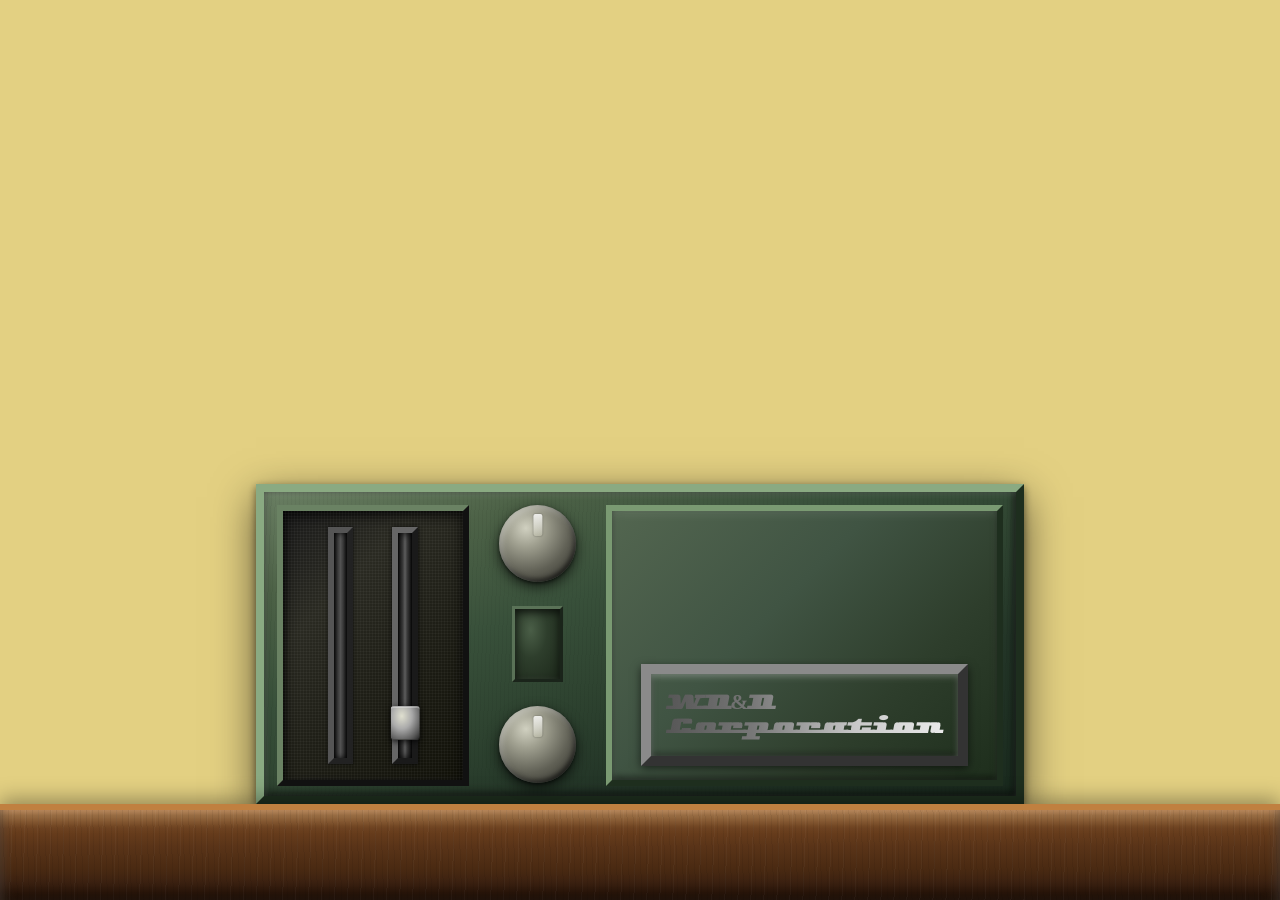
<file: index.html>
<!DOCTYPE html>
<html lang="nl">

<head>
    <meta charset="UTF-8">
    <meta name="viewport" content="width=device-width, initial-scale=1.0">
    <title>CSS to the Rescue</title>
    <link rel="stylesheet" href="style.css">
</head>

<body>

    <main>
        <form>
            <div>
                <div></div>
                <div>
                    <input type="checkbox" aria-label="Snelheid bepalen">
                </div>
            </div>

            <label>
                <input type="checkbox" value="disco" aria-label="Disco modus aanzetten">
            </label>

            <div></div>

            <label>
                <input type="checkbox" value="stretch" aria-label="Stretch ani aanzetten">
            </label>

            <div>
                <h1>WD&amp;D Corporation</h1>
            </div>
        </form>
        <div></div>
    </main>
</body>

</html>
</file>
<file: style.css>
/* Font Face */

@font-face {
    font-family: "Remarcle";
    src: url("fonts/remarcle/Remarcle.ttf") format("truetype");
    font-style: normal;
}

/* Reduced Motion Support */

@media (prefers-reduced-motion: reduce) {

    *,
    *::before,
    *::after {
        animation: none !important;
        transition: none !important;
    }
}

/* Reset */

*,
*::before,
*::after {
    box-sizing: border-box;
}

/* Reset Layout */

html,
body {
    margin: 0;
    padding: 0;
    width: 100%;
    overflow-x: hidden;
}

/* ─────────────────────────────────────────────
   MARK: Variabelen
───────────────────────────────────────────── */

:root {
    color-scheme: light dark;

    /* Achtergrond */
    --background: light-dark(var(--background-light), var(--background-dark));
    --background-light: #E3D082;
    --background-dark: #2d2609;

    /* Kleuren */
    --color-border-dark: #1e2e1e;
    --color-border-light: #8aaa82;
    --color-input-dark: #2a2a25;
    --color-shadow-dark: rgba(0, 0, 0, 0.7);
    --color-highlight: rgba(255, 255, 255, 0.35);
    --color-focus: #7fff7f;

    /* Animatie */
    --bounce-duration: 3s;

    /* Maten */
    --margin-inset: clamp(0.3em, 1vw, 1em);
    --border-width-sm: clamp(0.3em, 0.5vw, 0.5em);
    --label-size: clamp(1.5em, 6vw, 7em);

    /* Z-index lagen */
    --z-base: 1;
    --z-raised: 2;
    --z-top: 10;
}

/* ─────────────────────────────────────────────
   MARK: Body Layout
───────────────────────────────────────────── */

body {
    min-height: 100vh;
    display: flex;
    flex-direction: column;
    align-items: center;
    justify-content: flex-end;
    background-color: var(--background);
    overflow: hidden;
}

main {
    width: 100%;
    display: flex;
    flex-direction: column;
    align-items: center;
}

/* ─────────────────────────────────────────────
   MARK: Disco Lights/Themes
───────────────────────────────────────────── */

main::before {
    content: "";
    position: fixed;
    inset: 0;
    opacity: 0;
    pointer-events: none;

    background:
        radial-gradient(ellipse 28% 70% at 15% 0%, rgba(255, 60, 60, 0.55) 0%, rgba(255, 60, 60, 0.12) 55%, transparent 72%),
        radial-gradient(ellipse 28% 70% at 38% 0%, rgba(255, 220, 0, 0.55) 0%, rgba(255, 220, 0, 0.12) 55%, transparent 72%),
        radial-gradient(ellipse 28% 70% at 62% 0%, rgba(0, 220, 100, 0.55) 0%, rgba(0, 220, 100, 0.12) 55%, transparent 72%),
        radial-gradient(ellipse 28% 70% at 86% 0%, rgba(60, 120, 255, 0.55) 0%, rgba(60, 120, 255, 0.12) 55%, transparent 72%),
        radial-gradient(ellipse 100% 40% at 50% 100%, rgba(180, 0, 255, 0.10) 0%, transparent 70%);
}

:root:has(form > label:nth-of-type(1) > input:checked) main::before {
    opacity: 1;
    animation: disco-beams 4s linear infinite;
    z-index: var(--z-top);
}

/* ─────────────────────────────────────────────
   MARK: Radio body
───────────────────────────────────────────── */

/* Radio body grid */

body>main>form {
    position: relative;
    margin-top: 0;
    margin-bottom: 0;
    display: grid;
    grid-template-columns: 1fr 1fr 1fr;
    grid-template-areas: "div1 div2 div3";
    width: clamp(20em, 60vw, 60em);
    height: clamp(8.3em, 25vw, 25em);

    background:
        linear-gradient(160deg,
            #6a7f63 0%,
            #4d6247 18%,
            #38503a 38%,
            #2e4330 55%,
            #233527 72%,
            #1a2a1e 100%);

    border-color: var(--color-border-light) var(--color-border-dark) var(--color-border-dark) var(--color-border-light);
    border-style: solid;
    border-width: 0.5em;

    box-shadow:
        inset 0 0.15em 0.4em rgba(255, 255, 255, 0.12),
        inset 0 -0.2em 0.5em rgba(0, 0, 0, 0.55),
        inset 0.2em 0 0.3em rgba(255, 255, 255, 0.07),
        inset -0.2em 0 0.3em rgba(0, 0, 0, 0.4),
        0 0.8em 2.5em rgba(0, 0, 0, 0.6),
        0 0.2em 0.5em rgba(0, 0, 0, 0.5);

    /* transform-origin is nodig voor de bounce animatie zodat het vast blijf aan de onderkant */
    transform-origin: bottom center;

    &::before {
        content: "";
        position: absolute;
        inset: 0;
        pointer-events: none;
        background-image:
            repeating-linear-gradient(92deg,
                transparent 0px,
                transparent 3px,
                rgba(0, 0, 0, 0.04) 3px,
                rgba(0, 0, 0, 0.04) 4px);
    }

    /* Muzieknoten */

    &::after {
        content: "🎵🎵🎶🎵🎵🎶";
        position: absolute;
        bottom: 4em;
        left: 6%;
        font-size: clamp(2.1em, 6vw, 6em);
        transform: translateX(-50%);
        opacity: 0;
        pointer-events: none;
    }

    /* Luidspreker paneel */
    >div:nth-of-type(1) {
        display: grid;
        grid-template-columns: 1fr 2fr 1fr;
        grid-template-areas: "div4 div5 div6";
        grid-area: div1;
        width: clamp(5em, 15vw, 15em);
        height: clamp(7.3em, 22vw, 22em);
        position: relative;
        z-index: var(--z-base);

        background:
            linear-gradient(135deg,
                #1a1a1a 0%,
                #2a2a22 30%,
                #1e1e16 60%,
                #111108 100%);

        border-color: #6a8263 #111 #111 #6a8263;
        border-style: solid;
        border-width: var(--border-width-sm);

        box-shadow:
            inset 0 0.3em 0.8em rgba(0, 0, 0, 0.8),
            inset 0 -0.1em 0.3em rgba(255, 255, 255, 0.05),
            inset 0.15em 0 0.3em rgba(0, 0, 0, 0.6);

        margin-top: var(--margin-inset);
        margin-left: var(--margin-inset);

        &::before {
            content: "";
            position: absolute;
            inset: 0;
            background-image:
                repeating-linear-gradient(0deg,
                    transparent,
                    transparent 2px,
                    rgba(255, 255, 255, 0.03) 2px,
                    rgba(255, 255, 255, 0.03) 3px),
                repeating-linear-gradient(90deg,
                    transparent,
                    transparent 2px,
                    rgba(255, 255, 255, 0.03) 2px,
                    rgba(255, 255, 255, 0.03) 3px);
            pointer-events: none;
            z-index: var(--z-base);
        }

        /* Schuifregelaar spoor (links) */
        >div:nth-of-type(1) {
            grid-area: div5;
            width: clamp(0.1em, 2vw, 2em);
            height: clamp(5em, 18.5vw, 18.5em);

            background:
                linear-gradient(90deg,
                    #111 0%,
                    #3a3a3a 25%,
                    #555 50%,
                    #3a3a3a 75%,
                    #111 100%);

            border-color: #555 #222 #222 #555;
            border-style: solid;
            border-width: var(--border-width-sm);

            box-shadow:
                inset 0 0 0.4em rgba(0, 0, 0, 0.9),
                0 0 0.2em var(--color-shadow-dark);

            justify-self: left;
            align-self: center;
            position: relative;
            z-index: var(--z-raised);
        }

        /* Schuifregelaar hendel (rechts, interactief) */
        >div:nth-of-type(2) {
            grid-area: div5;
            width: clamp(0.1em, 2vw, 2em);
            height: clamp(5em, 18.5vw, 18.5em);

            background:
                linear-gradient(90deg,
                    #0d0d0d 0%,
                    #2a2a2a 15%,
                    #444 35%,
                    #666 50%,
                    #444 65%,
                    #2a2a2a 85%,
                    #0d0d0d 100%);

            border-color: #666 #1a1a1a #1a1a1a #666;
            border-style: solid;
            border-width: var(--border-width-sm);

            box-shadow:
                inset 0 0 0.5em rgba(0, 0, 0, 0.95),
                0 0 0.3em rgba(0, 0, 0, 0.8);

            justify-self: right;
            align-self: center;
            position: relative;
            z-index: var(--z-raised);
            overflow: visible;
            cursor: pointer;

            &::before {
                content: "";
                position: absolute;
                left: 50%;
                transform: translateX(-50%);
                bottom: 8%;
                top: auto;
                width: 210%;
                height: 15%;
                background:
                    radial-gradient(ellipse at 38% 28%,
                        #e0e0d0 0%,
                        #aaaaaa 40%,
                        #555555 80%,
                        #222 100%);
                border-radius: 3px;
                border-top: 1px solid rgba(255, 255, 255, 0.45);
                border-bottom: 1px solid rgba(0, 0, 0, 0.6);
                box-shadow:
                    0 0.1em 0.4em rgba(0, 0, 0, 0.8),
                    inset 0 1px 0 rgba(255, 255, 255, 0.3);
                transition:
                    bottom 0.3s cubic-bezier(0.4, 0, 0.2, 1),
                    top 0.3s cubic-bezier(0.4, 0, 0.2, 1);
                z-index: var(--z-base);
                pointer-events: none;
            }

            >input[type="checkbox"] {
                z-index: var(--z-top);
            }

            &:has(> input:checked) {
                background:
                    linear-gradient(90deg,
                        #0d0d0d 0%,
                        #1a2a1a 15%,
                        #2a4a2a 35%,
                        #4a8a4a 50%,
                        #2a4a2a 65%,
                        #1a2a1a 85%,
                        #0d0d0d 100%);

                box-shadow:
                    inset 0 0 0.5em rgba(0, 0, 0, 0.95),
                    0 0 0.6em rgba(80, 200, 80, 0.5),
                    0 0 0.2em rgba(0, 0, 0, 0.8);

                &::before {
                    bottom: auto;
                    top: 8%;
                }

                &::after {
                    color: rgba(120, 255, 120, 0.8);
                    top: auto;
                    bottom: 4%;
                }
            }
        }
    }

    /* Midden paneel */
    >div:nth-of-type(2) {
        grid-area: div2;
        width: clamp(1em, 4vw, 4em);
        height: clamp(1em, 6vw, 7em);
        position: relative;
        z-index: var(--z-base);

        background:
            radial-gradient(ellipse at 35% 30%,
                #4a5e47 0%,
                #2e3e2c 40%,
                #1c281a 100%);

        border-color: #5a7257 #1a241a #1a241a #5a7257;
        border-style: solid;
        border-width: clamp(0.1em, 0.3vw, 0.3em);

        box-shadow:
            inset 0 0.2em 0.5em rgba(0, 0, 0, 0.7),
            inset 0 -0.1em 0.2em rgba(255, 255, 255, 0.06);

        justify-self: center;
        align-self: center;
    }

    /* Naam paneel */
    >div:nth-of-type(3) {
        display: grid;
        grid-template-columns: 1fr 1fr 1fr;
        grid-template-areas: ". text .";
        grid-area: div3;
        width: clamp(10.3em, 31vw, 31em);
        height: clamp(7.3em, 22vw, 22em);
        position: relative;
        z-index: var(--z-base);

        background:
            linear-gradient(135deg,
                #536650 0%,
                #405443 40%,
                #2e3e2c 70%,
                #1e2e1c 100%);

        border-color: #7a9a72 var(--color-border-dark) var(--color-border-dark) #7a9a72;
        border-style: solid;
        border-width: var(--border-width-sm);

        box-shadow:
            inset 0 0.2em 0.5em rgba(255, 255, 255, 0.08),
            inset 0 -0.2em 0.4em rgba(0, 0, 0, 0.5),
            inset 0.15em 0 0.3em rgba(255, 255, 255, 0.04);

        margin-top: var(--margin-inset);
        margin-right: var(--margin-inset);

        >h1 {
            grid-area: text;
            align-self: end;
            font-family: "Remarcle", serif;

            border-color: #8a8a8a #333 #333 #8a8a8a;
            border-style: solid;
            border-width: clamp(0.5em, 0.7vw, 0.7em);

            box-shadow:
                inset 0 0.1em 0.3em rgba(255, 255, 255, 0.3),
                inset 0 -0.1em 0.3em rgba(0, 0, 0, 0.5),
                0 0.15em 0.4em rgba(0, 0, 0, 0.6);

            padding: 1rem;
            font-size: clamp(0.5rem, 1.7vw, 1.7rem);

            background: linear-gradient(to right,
                    #505050, #787878, #c8c8c8,
                    #f0f0f0, #c8c8c8, #787878, #505050);
            background-size: 200%;
            background-clip: text;
            -webkit-background-clip: text;
            -webkit-text-fill-color: transparent;
            animation: animate-title 2.5s linear infinite;
        }
    }

    /* Gedeelde stijlen voor beide knoppen */
    >label:is(:nth-of-type(1), :nth-of-type(2)) {
        grid-area: div2;
        width: var(--label-size);
        height: var(--label-size);
        border-radius: 100%;
        border: none;
        justify-self: center;
        position: relative;
        z-index: var(--z-raised);
        cursor: pointer;
        transition: transform 0.4s ease, box-shadow 0.3s ease, filter 0.2s ease;

        background:
            radial-gradient(circle at 35% 30%,
                #d0d0c0 0%, #a0a090 25%, #606055 60%, var(--color-input-dark) 100%);

        box-shadow:
            inset 0.15em 0.2em 0.4em var(--color-highlight),
            inset -0.1em -0.15em 0.3em rgba(0, 0, 0, 0.7),
            0 0.3em 0.8em var(--color-shadow-dark),
            0 0.1em 0.2em rgba(0, 0, 0, 0.5);

        &::after {
            content: "";
            position: absolute;
            top: 12%;
            left: 50%;
            transform: translateX(-50%);
            width: 12%;
            height: 28%;
            background: linear-gradient(to bottom,
                    rgba(255, 255, 255, 0.8),
                    rgba(200, 200, 180, 0.4));
            border-radius: 2px;
            box-shadow: 0 0 0.1em rgba(0, 0, 0, 0.5);
            pointer-events: none;
        }

        &:hover {
            filter: brightness(1.1);
            box-shadow:
                inset 0.15em 0.2em 0.4em rgba(255, 255, 255, 0.45),
                inset -0.1em -0.15em 0.3em rgba(0, 0, 0, 0.7),
                0 0.5em 1.2em rgba(0, 0, 0, 0.75),
                0 0.15em 0.3em rgba(0, 0, 0, 0.5);
        }

        &:active {
            filter: brightness(0.9);
            box-shadow:
                inset 0.05em 0.05em 0.2em rgba(255, 255, 255, 0.2),
                inset -0.05em -0.05em 0.15em rgba(0, 0, 0, 0.8),
                0 0.1em 0.3em rgba(0, 0, 0, 0.6);
        }

        &:has(input:checked) {
            transform: rotate(120deg);
        }
    }

    /* Bovenste knop (disco) */
    >label:nth-of-type(1) {
        margin-top: var(--margin-inset);
    }

    /* Onderste knop (bounce) */
    >label:nth-of-type(2) {
        margin-bottom: var(--margin-inset);
        align-self: end;
    }
}

body>main>form:has(> label:nth-of-type(2) > input:checked) {
    animation: bounce var(--bounce-duration) ease-in-out infinite;
}

/* Container queries voor muzieknoten */

@container (max-width: 30em) {
    body>main>form::after {
        content: "🎵";
    }
}

@container (min-width: 30em) and (max-width: 45em) {
    body>main>form::after {
        content: "🎶🎵🎶";
    }
}

@container (min-width: 45em) {
    body>main>form::after {
        content: "🎵🎵🎶🎵🎵🎶";
    }
}

:root:has(form > label:nth-of-type(1) > input:checked) body>main>form::after {
    content: "🪩🎶🎷🎶🪩";
}

body>main>form:has(> label:nth-of-type(2) > input:checked)::after {
    animation: music 1s ease-out infinite;
}


/* ─────────────────────────────────────────────
   MARK: Tafel
───────────────────────────────────────────── */

body>main>div {
    position: relative;
    width: 100%;
    height: 6em;

    background:
        linear-gradient(to bottom,
            #b07540 0%,
            #8b5a2b 6%,
            #6b3f1d 20%,
            #5a3418 40%,
            #4a2a12 65%,
            #3a2010 82%,
            #2f1607 100%);

    border-top: 0.4em solid #c08040;

    box-shadow:
        inset 0 0.5em 1em rgba(255, 255, 255, 0.18),
        inset 0 -0.5em 0.8em rgba(0, 0, 0, 0.5),
        0 -0.3em 1.2em rgba(0, 0, 0, 0.35);

    &::before {
        content: "";
        position: absolute;
        inset: 0;
        background-image:
            repeating-linear-gradient(88deg,
                transparent 0px, transparent 5px,
                rgba(0, 0, 0, 0.06) 5px, rgba(0, 0, 0, 0.06) 6px),
            repeating-linear-gradient(92deg,
                transparent 0px, transparent 12px,
                rgba(255, 255, 255, 0.03) 12px, rgba(255, 255, 255, 0.03) 13px);
        pointer-events: none;
    }
}

/* ─────────────────────────────────────────────
   MARK: Input Styles
───────────────────────────────────────────── */

/* Hulp van ChatGPT dat de inputs het deden als de animaties spelen */
input[type="checkbox"] {
    appearance: none;
    -webkit-appearance: none;
    position: absolute;
    inset: 0;
    width: 100%;
    height: 100%;
    opacity: 0;
    cursor: pointer;
    margin: 0;
    z-index: var(--z-top);
}

/* Focus State */
label:has(input[type="checkbox"]:focus-visible),
div:has(input[type="checkbox"]:focus-visible) {
    outline: 3px dotted var(--color-focus);
    outline-offset: 10px;
}

/* ─────────────────────────────────────────────
   MARK: Easter Egg
───────────────────────────────────────────── */

/* Disco modus aanzetten */
:root:has(form > label:nth-of-type(1) > input:checked) {
    color-scheme: dark;
}

/* Licht thema herstellen als disco uit is */
:root:not(:has(form > label:nth-of-type(1) > input:checked)) {
    color-scheme: light;
}

/* Snelheid animatie verhogen */
:root:has(form > div:nth-of-type(1) > div:nth-of-type(2) > input:checked) {
    --bounce-duration: 0.9s;
}

/* Easter Egg: alle drie de checkboxes aan */
:root:has(form > label:nth-of-type(1) > input:checked):has(form > label:nth-of-type(2) > input:checked):has(form > div:nth-of-type(1) > div:nth-of-type(2) > input:checked) {

    body>main>form {
        animation: broken 0.15s linear infinite !important;
        filter: brightness(1.4) saturate(2) hue-rotate(10deg);

        &::before {
            content: "💥";
            position: absolute;
            inset: auto;
            top: -1.5em;
            left: 30%;
            font-size: clamp(1.5em, 4vw, 4em);
            background: none;
            animation: sparks 0.3s ease-out infinite alternate;
            z-index: var(--z-top);
            pointer-events: none;
        }

        &::after {
            content: "💨💨💨";
            position: absolute;
            bottom: auto;
            top: -3em;
            left: 15%;
            font-size: clamp(1.2em, 3.5vw, 3.5em);
            opacity: 1;
            transform: none;
            animation: smoke 1.2s ease-out infinite !important;
            pointer-events: none;
            z-index: var(--z-top);
        }
    }

    body>main>div {
        animation: table-shake 0.15s linear infinite;
    }
}

/* ─────────────────────────────────────────────
   MARK: Responsive
───────────────────────────────────────────── */

@media (max-width: 430px) {
    body {
        justify-content: center;
        align-items: center;
        min-height: 100vh;
        overflow: hidden;
    }

    main {
        position: relative;
        height: 100vh;
        justify-content: center;
        align-items: center;
    }

    body>main>div {
        position: absolute;
        bottom: 0;
        left: 0;
        right: 0;
        height: 3em;

        &::after {
            height: 2.5em;
        }
    }

    body>main>form {
        position: absolute;

        width: clamp(16em, 82vh, 46em);
        height: clamp(6em, 24vw, 16em);

        transform: rotate(90deg);
        transform-origin: center center;
        margin: 0;

    }
}

/* ─────────────────────────────────────────────
   MARK: Keyframes
───────────────────────────────────────────── */

@keyframes bounce {
    0% {
        transform: scale(1, 1);
    }

    8% {
        transform: scale(1.06, 0.93);
    }

    20% {
        transform: scale(0.93, 1.12);
    }

    34% {
        transform: scale(1.03, 0.97);
    }

    46% {
        transform: scale(0.97, 1.05);
    }

    58% {
        transform: scale(1.015, 0.986);
    }

    70% {
        transform: scale(0.99, 1.02);
    }

    82% {
        transform: scale(1.005, 0.997);
    }

    92% {
        transform: scale(0.998, 1.003);
    }

    100% {
        transform: scale(1, 1);
    }
}


@keyframes broken {

    0%,
    100% {
        translate: 0 0;
        rotate: 0deg;
    }

    10% {
        translate: -3px -2px;
        rotate: -1.5deg;
    }

    20% {
        translate: 4px 3px;
        rotate: 1.5deg;
    }

    30% {
        translate: -5px 1px;
        rotate: -2deg;
    }

    40% {
        translate: 3px -3px;
        rotate: 1deg;
    }

    50% {
        translate: -2px 4px;
        rotate: -1deg;
    }

    60% {
        translate: 5px -1px;
        rotate: 2deg;
    }

    70% {
        translate: -4px 2px;
        rotate: -1.5deg;
    }

    80% {
        translate: 2px -4px;
        rotate: 1deg;
    }

    90% {
        translate: -3px 3px;
        rotate: -0.5deg;
    }
}

@keyframes sparks {
    0% {
        scale: 0.8;
        rotate: -10deg;
        opacity: 0.7;
    }

    50% {
        scale: 1.3;
        rotate: 8deg;
        opacity: 1;
    }

    100% {
        scale: 0.9;
        rotate: -5deg;
        opacity: 0.8;
    }
}


@keyframes smoke {
    0% {
        opacity: 0;
        translate: 0 0;
        scale: 0.5;
        rotate: -3deg;
    }

    20% {
        opacity: 0.9;
        translate: 0 -0.5em;
        scale: 0.9;
        rotate: 2deg;
    }

    60% {
        opacity: 0.6;
        translate: 0 -2em;
        scale: 1.2;
        rotate: -4deg;
    }

    100% {
        opacity: 0;
        translate: 0 -4em;
        scale: 1.5;
        rotate: 6deg;
    }
}


@keyframes table-shake {

    0%,
    100% {
        translate: 0;
    }

    25% {
        translate: -2px 0;
    }

    75% {
        translate: 2px 0;
    }
}


@keyframes disco-beams {
    0% {
        background:
            radial-gradient(ellipse 28% 70% at 15% 0%, rgba(255, 60, 60, 0.6) 0%, rgba(255, 60, 60, 0.1) 55%, transparent 72%),
            radial-gradient(ellipse 28% 70% at 40% 0%, rgba(255, 220, 0, 0.6) 0%, rgba(255, 220, 0, 0.1) 55%, transparent 72%),
            radial-gradient(ellipse 28% 70% at 62% 0%, rgba(0, 220, 100, 0.6) 0%, rgba(0, 220, 100, 0.1) 55%, transparent 72%),
            radial-gradient(ellipse 28% 70% at 86% 0%, rgba(60, 120, 255, 0.6) 0%, rgba(60, 120, 255, 0.1) 55%, transparent 72%),
            radial-gradient(ellipse 100% 40% at 50% 100%, rgba(180, 0, 255, 0.1) 0%, transparent 70%);
    }

    25% {
        background:
            radial-gradient(ellipse 28% 70% at 25% 0%, rgba(255, 140, 0, 0.6) 0%, rgba(255, 140, 0, 0.1) 55%, transparent 72%),
            radial-gradient(ellipse 28% 70% at 50% 0%, rgba(255, 60, 180, 0.6) 0%, rgba(255, 60, 180, 0.1) 55%, transparent 72%),
            radial-gradient(ellipse 28% 70% at 72% 0%, rgba(0, 200, 255, 0.6) 0%, rgba(0, 200, 255, 0.1) 55%, transparent 72%),
            radial-gradient(ellipse 28% 70% at 90% 0%, rgba(220, 0, 60, 0.6) 0%, rgba(220, 0, 60, 0.1) 55%, transparent 72%),
            radial-gradient(ellipse 100% 40% at 50% 100%, rgba(255, 180, 0, 0.1) 0%, transparent 70%);
    }

    50% {
        background:
            radial-gradient(ellipse 28% 70% at 10% 0%, rgba(0, 255, 200, 0.6) 0%, rgba(0, 255, 200, 0.1) 55%, transparent 72%),
            radial-gradient(ellipse 28% 70% at 36% 0%, rgba(120, 0, 255, 0.6) 0%, rgba(120, 0, 255, 0.1) 55%, transparent 72%),
            radial-gradient(ellipse 28% 70% at 65% 0%, rgba(255, 80, 0, 0.6) 0%, rgba(255, 80, 0, 0.1) 55%, transparent 72%),
            radial-gradient(ellipse 28% 70% at 88% 0%, rgba(0, 255, 60, 0.6) 0%, rgba(0, 255, 60, 0.1) 55%, transparent 72%),
            radial-gradient(ellipse 100% 40% at 50% 100%, rgba(0, 255, 200, 0.1) 0%, transparent 70%);
    }

    75% {
        background:
            radial-gradient(ellipse 28% 70% at 20% 0%, rgba(60, 60, 255, 0.6) 0%, rgba(60, 60, 255, 0.1) 55%, transparent 72%),
            radial-gradient(ellipse 28% 70% at 45% 0%, rgba(255, 0, 120, 0.6) 0%, rgba(255, 0, 120, 0.1) 55%, transparent 72%),
            radial-gradient(ellipse 28% 70% at 70% 0%, rgba(255, 255, 0, 0.6) 0%, rgba(255, 255, 0, 0.1) 55%, transparent 72%),
            radial-gradient(ellipse 28% 70% at 92% 0%, rgba(0, 200, 200, 0.6) 0%, rgba(0, 200, 200, 0.1) 55%, transparent 72%),
            radial-gradient(ellipse 100% 40% at 50% 100%, rgba(60, 60, 255, 0.1) 0%, transparent 70%);
    }

    100% {
        background:
            radial-gradient(ellipse 28% 70% at 15% 0%, rgba(255, 60, 60, 0.6) 0%, rgba(255, 60, 60, 0.1) 55%, transparent 72%),
            radial-gradient(ellipse 28% 70% at 40% 0%, rgba(255, 220, 0, 0.6) 0%, rgba(255, 220, 0, 0.1) 55%, transparent 72%),
            radial-gradient(ellipse 28% 70% at 62% 0%, rgba(0, 220, 100, 0.6) 0%, rgba(0, 220, 100, 0.1) 55%, transparent 72%),
            radial-gradient(ellipse 28% 70% at 86% 0%, rgba(60, 120, 255, 0.6) 0%, rgba(60, 120, 255, 0.1) 55%, transparent 72%),
            radial-gradient(ellipse 100% 40% at 50% 100%, rgba(180, 0, 255, 0.1) 0%, transparent 70%);
    }
}

@keyframes animate-title {
    to {
        background-position: 200%;
    }
}

@keyframes music {
    0% {
        opacity: 0;
        translate: 0 2em;
        scale: 0.5;
    }

    30% {
        opacity: 1;
        translate: 0 0;
        scale: 1;
    }

    100% {
        opacity: 0;
        translate: 0 -2em;
        scale: 0.8;
    }
}
</file>
